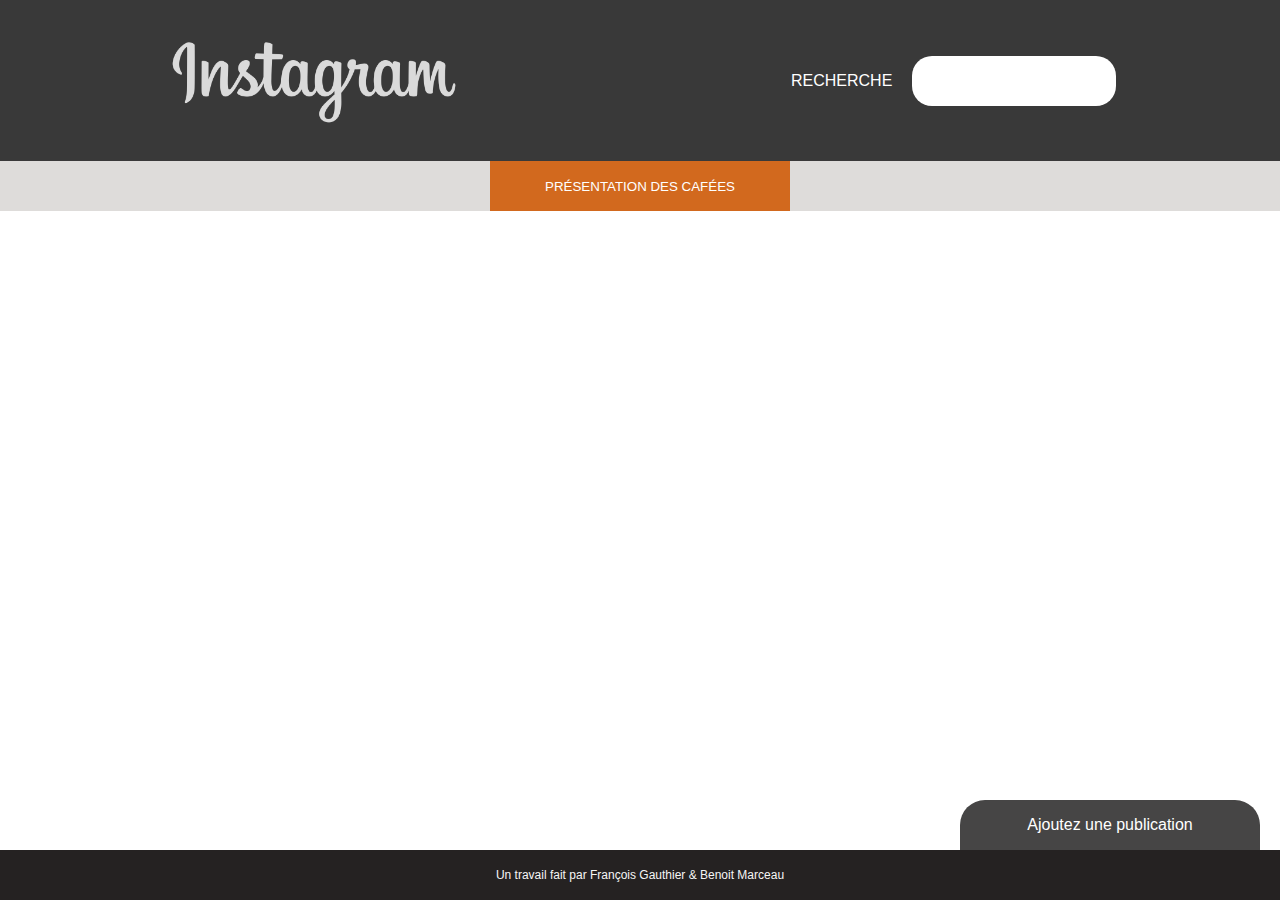
<file: index.html>
<!DOCTYPE html>
<html lang="fr">

<head>
  <meta charset="UTF-8">
  <meta name="viewport" content="width=device-width, initial-scale=1.0">
  <title>Document</title>
  <script async src="fichiers_index\js\globals.js"></script>
  <script async src="fichiers_index\js\main.js"></script>
  <script async src="fichiers_index\js\post-class.js"></script>
  <link rel="stylesheet" href="fichiers_index\css\style.css">
</head>

<body>

  <div id="conteneurEntete">
    <div id="entete">
      <img id="logo" src="fichiers_index\images\instLogo.png" alt="">
    </div>
        <div id="champsRecherche">
          <p>RECHERCHE</p>
          <input id="zoneRecherche" type="text">
        </div>
  </div>

  <div class="sousMenu">
    <a href="coffee.html"><button id="buttonCoffee">PRÉSENTATION DES CAFÉES</button></a>
  </div>

<div id="posts-container">

</div>


  <button id="formAjoutButton">Ajoutez une publication</button>

  <div id="miniFormOverlay">
    <div id="miniForm">
      <div id="cancel">
        <svg xmlns="http://www.w3.org/2000/svg" height="1em" viewBox="0 0 384 512"><!--! Font Awesome Free 6.4.0 by @fontawesome - https://fontawesome.com License - https://fontawesome.com/license (Commercial License) Copyright 2023 Fonticons, Inc. --><path d="M342.6 150.6c12.5-12.5 12.5-32.8 0-45.3s-32.8-12.5-45.3 0L192 210.7 86.6 105.4c-12.5-12.5-32.8-12.5-45.3 0s-12.5 32.8 0 45.3L146.7 256 41.4 361.4c-12.5 12.5-12.5 32.8 0 45.3s32.8 12.5 45.3 0L192 301.3 297.4 406.6c12.5 12.5 32.8 12.5 45.3 0s12.5-32.8 0-45.3L237.3 256 342.6 150.6z"/></svg>
      </div>
      <h2>Ajouter un post</h2>
      
      <form id="formulaireAjout">
          
          <label for="post-picture">Votre image</label>
          <input type="url" id="post-picture" name="post-picture">
          <label for="post-name">Votre Nom</label>
          <select id="post-name" name="post-name"></select>
          <label for="post-picture">Decription</label>
          <textarea id="post-description" name="post-description" cols="30" rows="10" style="margin-bottom: 25px;"></textarea>
      </form>
      <button id="ajoutButton">Ajoutez</button>
    </div>
    
  </div>

      <footer>
       <p>Un travail fait par François Gauthier & Benoit Marceau</p>
      </footer>

</body>

</html>
</file>
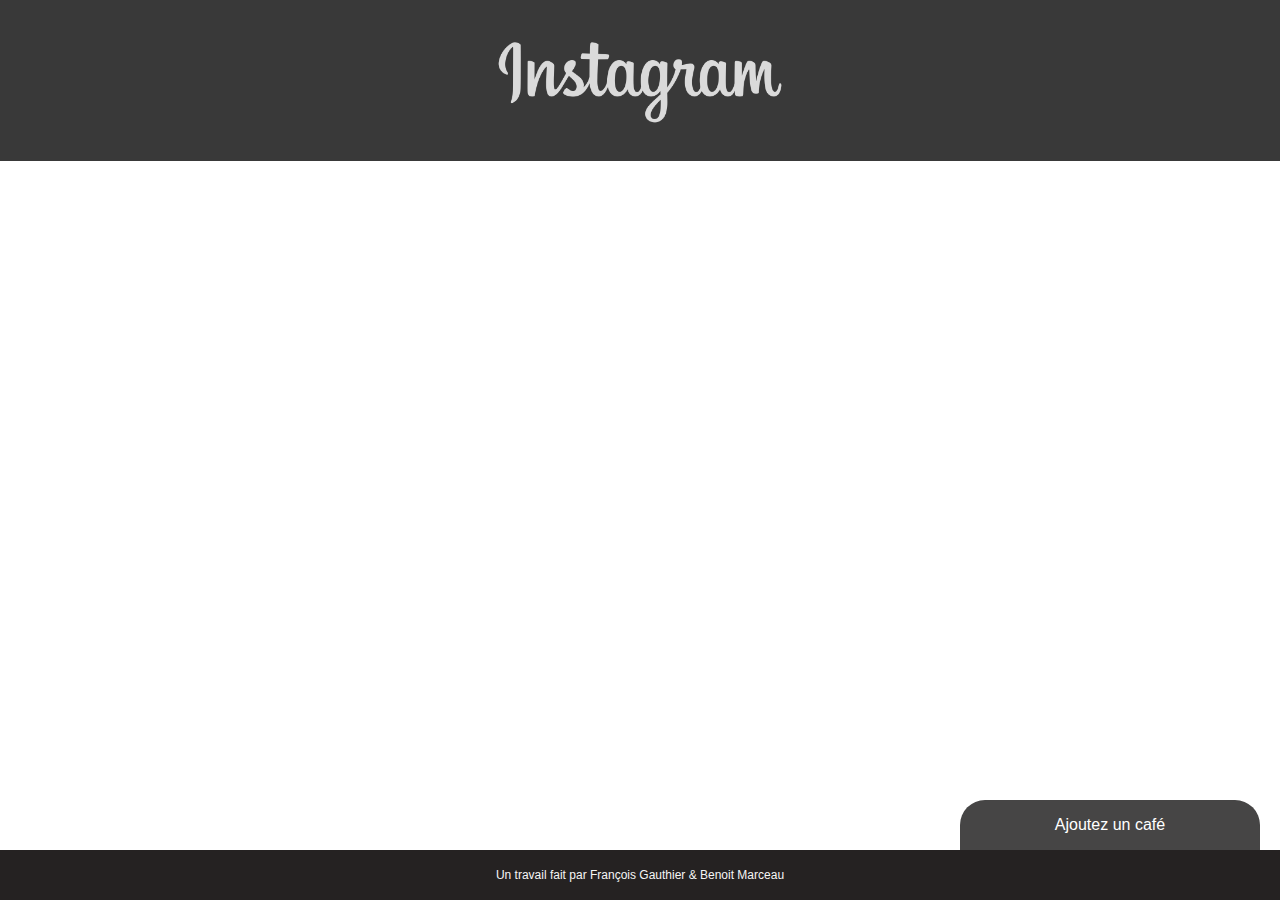
<file: coffee.html>
<!DOCTYPE html>
<html lang="en">
<head>
    <meta charset="UTF-8">
    <meta http-equiv="X-UA-Compatible" content="IE=edge">
    <meta name="viewport" content="width=device-width, initial-scale=1.0">
    <title>Document</title>
    <script async src="fichiers_index\js\globals.js"></script>
    <script async src="fichiers_index\js\coffee.js"></script>
    <script async src="fichiers_index\js\coffee-class.js"></script>
    <link rel="stylesheet" href="fichiers_index\css\style.css">
</head>

<body>

    <div id="conteneurEntete">
      <div id="entete">
          <a href="index.html"><img id="logo" src="fichiers_index\images\instLogo.png" alt=""></a>
      </div>
    </div>
  
  <div id="coffees-container">
  
  </div>
  
    <button id="formAjoutButton">Ajoutez un café</button>
  
    <div id="miniFormOverlay">
      <div id="miniForm">
        <div id="cancel">
          <svg xmlns="http://www.w3.org/2000/svg" height="1em" viewBox="0 0 384 512"><!--! Font Awesome Free 6.4.0 by @fontawesome - https://fontawesome.com License - https://fontawesome.com/license (Commercial License) Copyright 2023 Fonticons, Inc. --><path d="M342.6 150.6c12.5-12.5 12.5-32.8 0-45.3s-32.8-12.5-45.3 0L192 210.7 86.6 105.4c-12.5-12.5-32.8-12.5-45.3 0s-12.5 32.8 0 45.3L146.7 256 41.4 361.4c-12.5 12.5-12.5 32.8 0 45.3s32.8 12.5 45.3 0L192 301.3 297.4 406.6c12.5 12.5 32.8 12.5 45.3 0s12.5-32.8 0-45.3L237.3 256 342.6 150.6z"/></svg>
        </div>
        <h2>Ajouter un café</h2>
        <form id="formulaireAjout">
            <label for="coffee-picture">Votre image</label>
            <input type="url" id="coffee-picture" name="coffee-picture">
            <label for="coffee-title">Le titre</label>
            <input type="text" id="coffee-title" name="coffee-title">
            <label for="coffee-description">Decription</label>
            <textarea name="coffee-description" id="coffee-description" cols="30" rows="10" style="margin-bottom: 25px;"></textarea>
        </form>
        <button id="ajoutButton">Ajoutez</button>
      </div>
    </div>
  
        <footer>
         <p>Un travail fait par François Gauthier & Benoit Marceau</p>
        </footer>
  
  </body>
  
  </html>
</file>
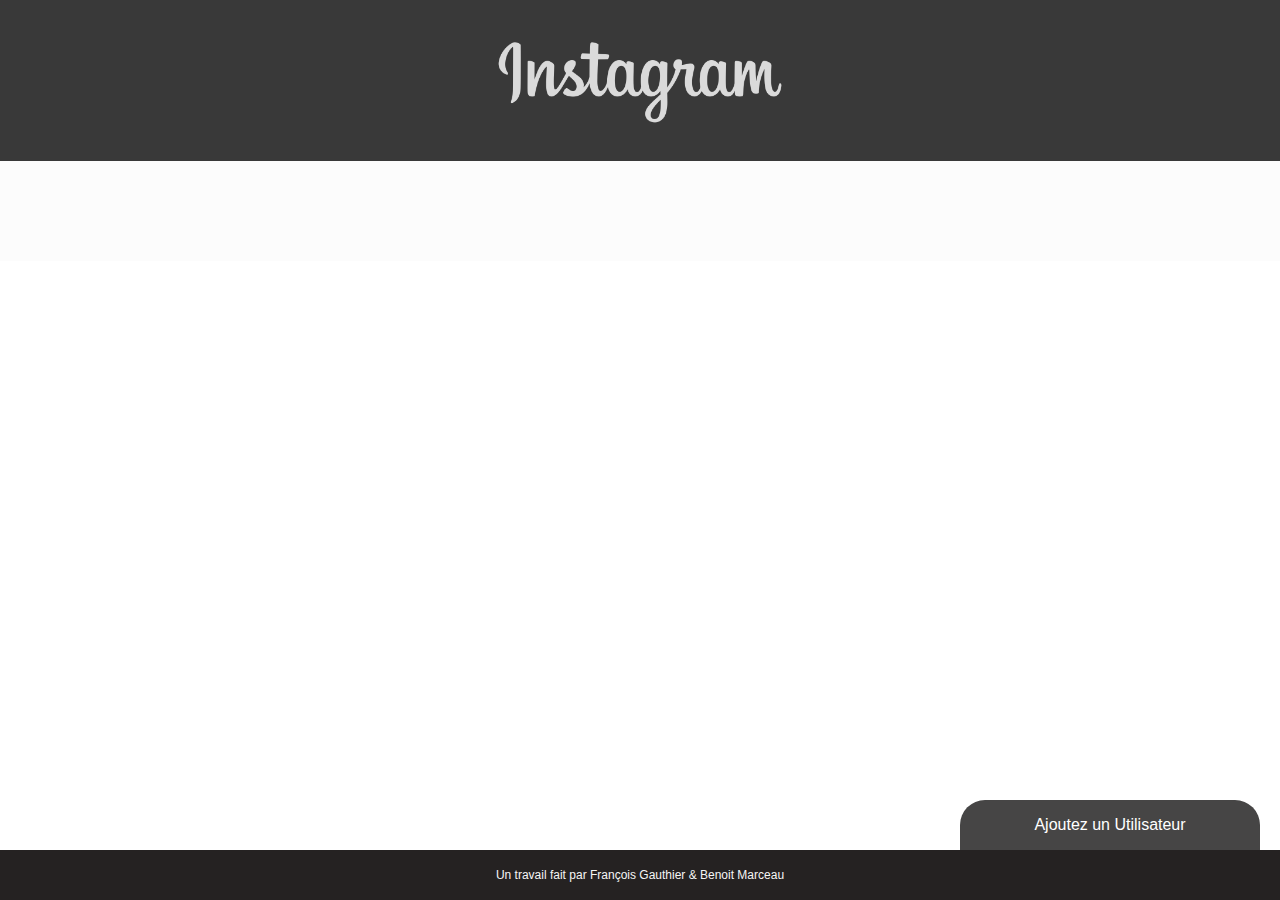
<file: user.html>
<!DOCTYPE html>
<html lang="fr">

<head>
  <meta charset="UTF-8">
  <meta name="viewport" content="width=device-width, initial-scale=1.0">
  <title>Document</title>
  <script async src="fichiers_index\js\globals.js"></script>
  <script async src="fichiers_index\js\user.js"></script>
  <link rel="stylesheet" href="fichiers_index\css\style.css">
</head>

<body>

  <div id="conteneurEntete">

    <div id="entete">
      <a href="index.html"><img id="logo" src="fichiers_index\images\instLogo.png" alt=""></a>
    </div>
  </div>

<div id="user-container">

</div>

  <button id="formAjoutButton">Ajoutez un Utilisateur</button>

  <div id="miniFormOverlay">
    <div id="miniForm">
      <div id="cancel">
        <svg xmlns="http://www.w3.org/2000/svg" height="1em" viewBox="0 0 384 512"><!--! Font Awesome Free 6.4.0 by @fontawesome - https://fontawesome.com License - https://fontawesome.com/license (Commercial License) Copyright 2023 Fonticons, Inc. --><path d="M342.6 150.6c12.5-12.5 12.5-32.8 0-45.3s-32.8-12.5-45.3 0L192 210.7 86.6 105.4c-12.5-12.5-32.8-12.5-45.3 0s-12.5 32.8 0 45.3L146.7 256 41.4 361.4c-12.5 12.5-12.5 32.8 0 45.3s32.8 12.5 45.3 0L192 301.3 297.4 406.6c12.5 12.5 32.8 12.5 45.3 0s12.5-32.8 0-45.3L237.3 256 342.6 150.6z"/></svg>
      </div>
      <h2>Ajouter un utilisateur</h2>
      <form id="formulaireAjout">
          <label for="user-picture">Votre image</label>
          <input type="url" id="user-picture" name="user-picture">
          <label for="user-name">Nom</label>
          <input type="text" id="user-name" name="user-name">
          <label for="user-description">Decription</label>
          <textarea name="user-description" id="user-description" cols="30" rows="10" style="margin-bottom: 25px;"></textarea>
      </form>
      <button id="ajoutButton">Ajoutez</button>
    </div>
  </div>

      <footer>
       <p>Un travail fait par François Gauthier & Benoit Marceau</p>
      </footer>

</body>

</html>
</file>
